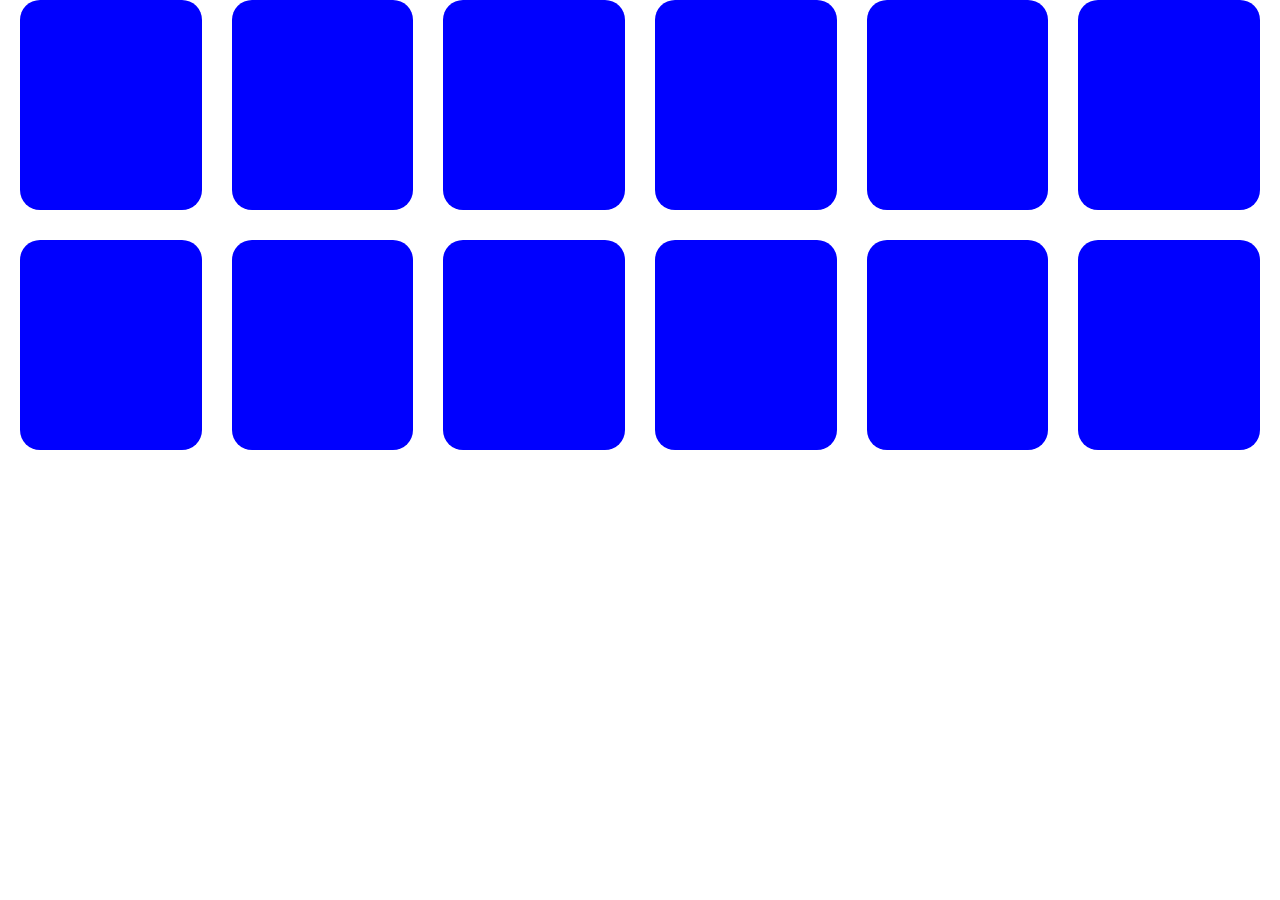
<file: demo-1/index.html>
<!DOCTYPE html>
<html lang="en">

<head>
    <meta charset="UTF-8">
    <meta name="viewport" content="width=device-width, initial-scale=1.0">
    <title>Document</title>
    <link rel="stylesheet" href="style.css">
</head>

<body>
    <main>
        <section>
            <div class="container">
                <div class="box" id="box1"></div>
                <div class="box" id="box2"></div>
                <div class="box" id="box3"></div>
                <div class="box" id="box4"></div>
                <div class="box" id="box5"></div>
                <div class="box" id="box6"></div>
                <div class="box" id="box7"></div>
                <div class="box" id="box8"></div>
                <div class="box" id="box9"></div>
                <div class="box" id="box10"></div>
                <div class="box" id="box11"></div>
                <div class="box" id="box12"></div>
            </div>
        </section>
    </main>
    <script src="https://cdnjs.cloudflare.com/ajax/libs/gsap/3.13.0/gsap.min.js" integrity="sha512-NcZdtrT77bJr4STcmsGAESr06BYGE8woZdSdEgqnpyqac7sugNO+Tr4bGwGF3MsnEkGKhU2KL2xh6Ec+BqsaHA==" crossorigin="anonymous" referrerpolicy="no-referrer"></script>
    <script>
        // Sab boxes jinke id "box1", "box2", ... format me hain
        const totalBoxes = document.querySelectorAll("[id^='box']").length;

        const tl = gsap.timeline({
            delay: 0.1
        });

        for (let i = 1; i <= totalBoxes; i++) {
            tl.from(`#box${i}`, {
                 transform: "translateX(100%)",
                duration: 0.5,
                scale: 0.1,
                y: 500,
                opacity: 0
            });
        }
    </script>
      
      
</body>

</html>
</file>
<file: demo-1/style.css>
* {
    margin: 0;
    padding: 0;
    box-sizing: border-box;
  }

  .container {
    width: 100%;
    height: 50vh;
    max-width: 1320px;
    padding: 0 20px;
    margin: 0 auto;
    display: grid;
    gap: 30px;
    grid-template-columns: repeat(6,1fr);
  }

  .box {
    height: 100%;
    width: 100%;
    border-radius: 20px;
    background-color: blue;
    position: relative;
  }
</file>
